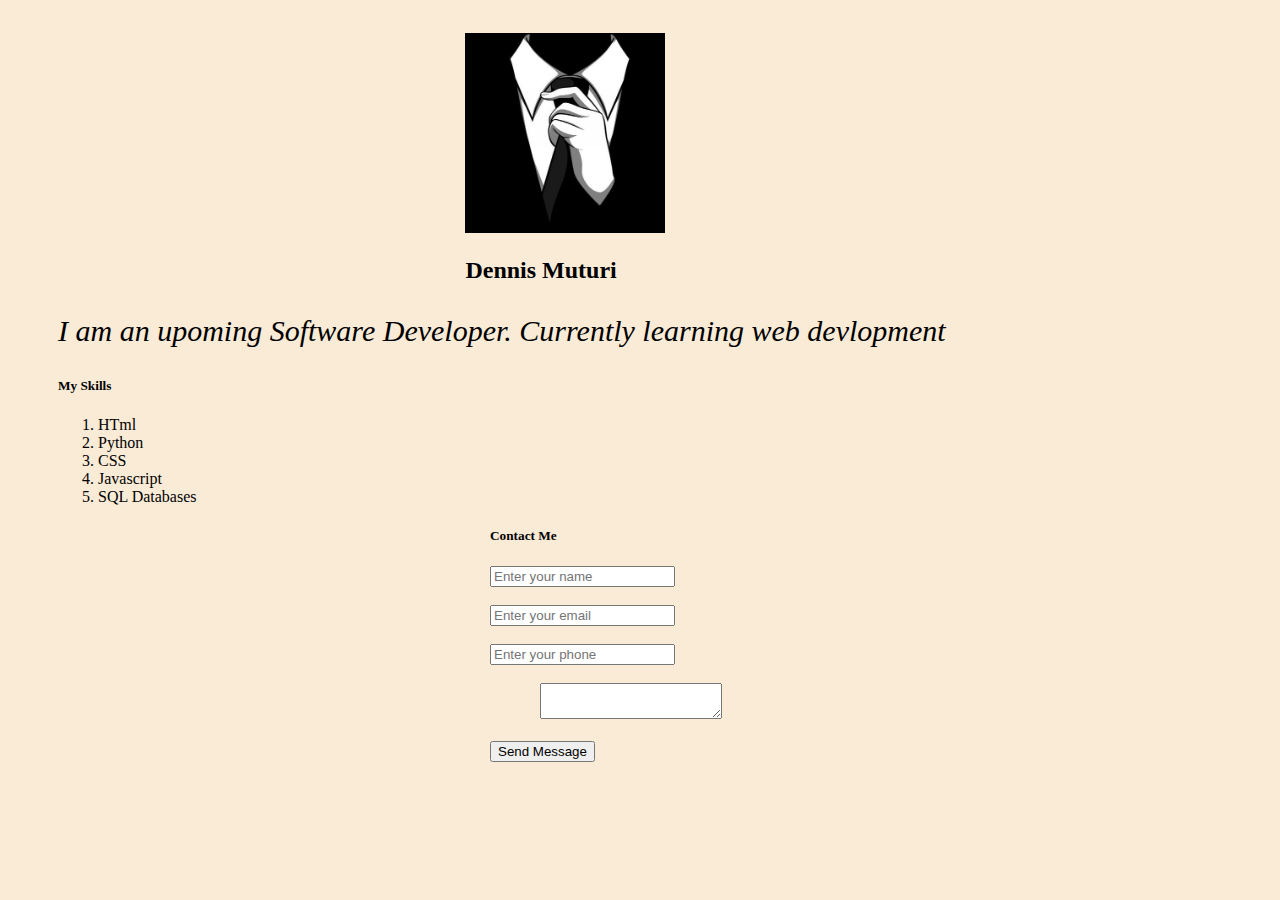
<file: index.html>
<!-- Comments
    1.Contents in html is put inside tags.When you open atag you close it. eg
    2. All Html/css/Js content are enclosed in the hyml tag. eg
        3. The headtag is the first tag in the html tag. 
        There we add things used by the browser eg CSS and page tittle   eg 
    4. The body tag is wehere we add content for the site, 
       basically what the users sees, paragrapghs, list, headings, image, links and tables     
    5. To indicate use of Html5 use the below code atthe beginning of your page 
      
-->

<!DOCTYPE html>
<html>
  <head>
    <title>My first website</title>
    <link rel="stylesheet" href="css/style.css" />
    <link rel="stylesheet" href="https://cdnjs.cloudflare.com/ajax/libs/font-awesome/6.4.0/css/all.min.css" integrity="sha512-iecdLmaskl7CVkqkXNQ/ZH/XLlvWZOJyj7Yy7tcenmpD1ypASozpmT/E0iPtmFIB46ZmdtAc9eNBvH0H/ZpiBw==" crossorigin="anonymous" referrerpolicy="no-referrer" />
  </head>
  <body style="margin: top 100px">
    <div class="img-container">
      <img src="profile2.jpg" width="200" height="200" alt="My Profile Pic" />
    </div>
    <div class="name-container">
      <h2>Dennis Muturi</h2>
    </div>

    <p>I am an upoming Software Developer. Currently learning web devlopment</p>

    <h5>My Skills</h5>
    <ol>
      <li>HTml</li>
      <li>Python</li>
      <li>CSS</li>
      <li>Javascript</li>
      <li>SQL Databases</li>
    </ol>

    <div class="form-container">
      <h5>Contact Me</h5>

      <!-- <form>
        <label for="fname">First name:</label><br>
        <input type="text" id="fname" name="fname" value=""><br>
        <label for="lname">Last name:</label><br>
        <input type="text" id="lname" name="lname" value=""><br>
        <label for="mail">Email Address:</label><br>
        <input type="email" id="mail" name="mail" value=""><br>
        <label for="phone"> Phone Number: </label><br>
        <input type="text" id="phone" name="phone" value=""><br>
        <label for="Description"> Message: </label><br>
        <input type="text" id="fname" name="fname" value=""><br>


        <input type="submit" value="Submit">


     </form> -->

      <form action="/process-contact" method="post">
        <input
          type="text"
          name="client_name"
          placeholder="Enter your name"
          required
        /><br /><br />
        <input
          type="email"
          name="client_email"
          placeholder="Enter your email"
        /><br /><br />
        <input
          type="text"
          name="client_phone"
          placeholder="Enter your phone"
        /><br /><br />
        <div class="container-message">
          <textarea name="message"></textarea><br /><br />
        </div>
        <input type="submit" value="Send Message" />
      </form>
    </div>
    <div class="link-container">
      <a href="https://www.w3schools.com/html/default.asp" target="_blank"
        >
        <i class="fa-brands fa-linkedin fa-2x" ></i></a
      >
      <a href="https://www.w3schools.com/html/default.asp">
        <i class="fa-brands fa-square-instagram fa-2x"></i>
      </a>
      <a href="https://www.w3schools.com/html/default.asp" target="_blank"
        >
        <i class="fa-brands fa-square-facebook fa-2x"></i></a
      >
      <a href="https://www.w3schools.com/html/default.asp" target="_blank"
        >
        <i class="fa-brands fa-square-twitter fa-2x"></i>
      </a>
    </div>
  </body>
</html>
</file>
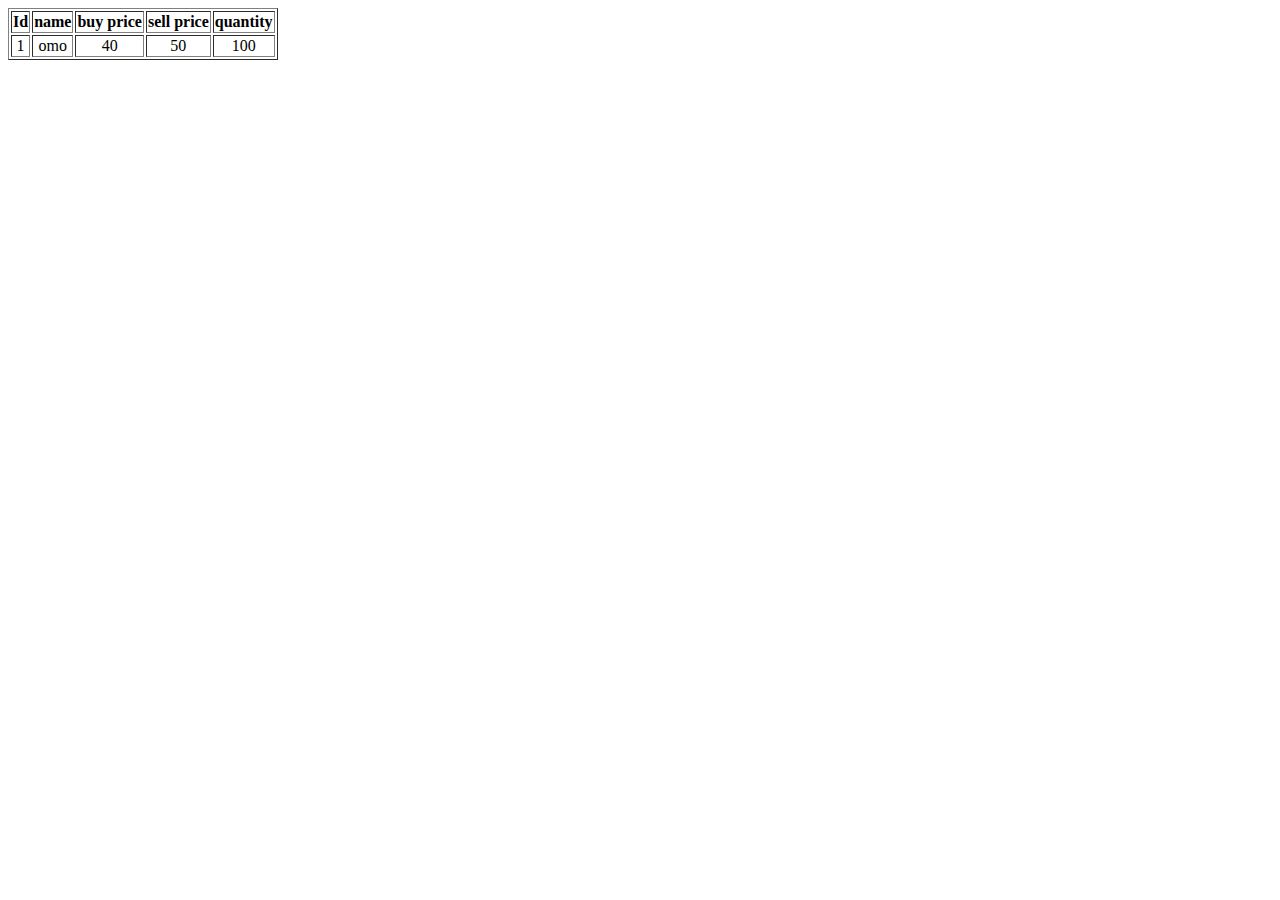
<file: table.html>
<!DOCTYPE html>
<html>
  <head>
    <title>My duka table</title>
  </head>
  <body>
    <table border="1">
      <thead>
        <tr>
          <th>Id</th>
          <th>name</th>
          <th>buy price</th>
          <th>sell price</th>
          <th>quantity</th>
        </tr>
      </thead>
      <tbody>
        <tr>
          <td align="center">1</td>
          <td align="center">omo</td>
          <td align="center">40</td>
          <td align="center">50</td>
          <td align="center">100</td>
        </tr>
      </tbody>
    </table>
  </body>
</html>
</file>
<file: css/style.css>
p {
    font-size: 30px;
    font-weight:normal;
    font-style: italic;
 }
 body{
    padding : 25px 50px 75px 50px; 
    background-color:antiquewhite;  
 }
 .img-container
{
    margin: auto;
    width: 30%;
}
.name-container{
    margin: auto;
    width: 30%;
}

 .form-container{
    margin: auto;
    width: 300px;
 }
.form-container form .container-message{
    margin: auto;
    width: 200px;

}
 .link-container{
    margin: auto;
    width: 60%;
 }
</file>
